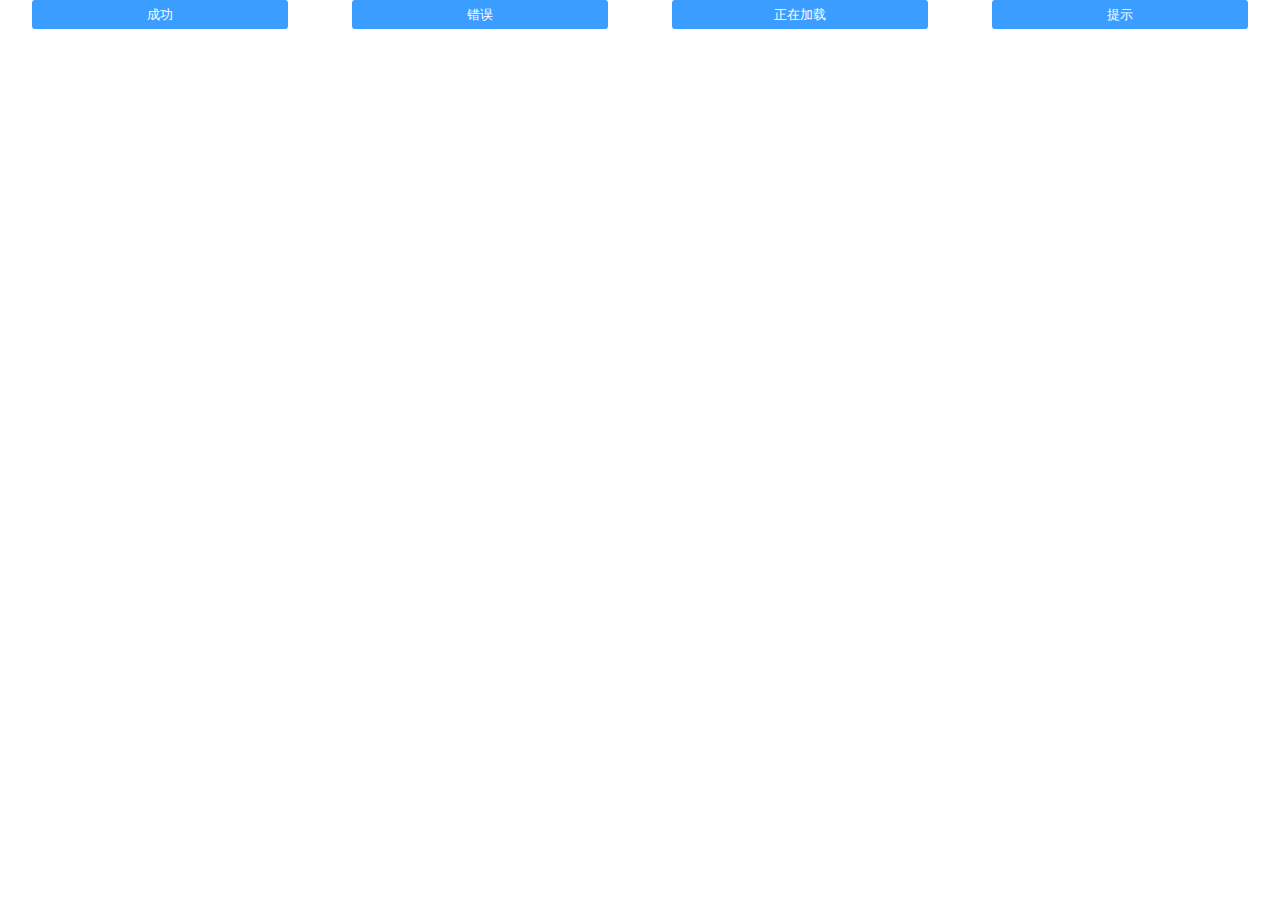
<file: dialog.js/index.html>
<!DOCTYPE html>
<html>
<head>
    <meta charset="UTF-8">
    <title></title>
    <meta name="viewport" content="width=device-width, initial-scale=1.0, maximum-scale=1.0, user-scalable=1.0"/>
    <link rel="stylesheet" type="text/css" href="./dialog.css">
    <style>
        .bg {
            width: 100%;
            height: 100%;
            background-color: red;
            opacity: .8;
            position: fixed;
            left: 0;
            top: 0;
            z-index: 1000
        }
    </style>
</head>
<body>
<div class="btn-container">
    <input type="button" id="success" onclick="success()" value="成功"/>
    <input type="button" id="error" onclick="error()" value="错误"/>
    <input type="button" id="load" onclick="load()" value="正在加载"/>
    <input type="button" id="tip" onclick="tip()" value="提示"/>
</div>
</body>
</html>
<script type="text/javascript" src="./myDialog.js"></script>
<script type="text/javascript">
    // =============================================
    // @des:
    // type:success成功 error错误 load加载中 tip提示信息
    // msg:内容
    // delay：显示时间
    // callBack(function):回调函数
    // @author:         shaotianyu
    // @time:           2017-03-19
    // =============================================
    //
    // 默认值
    // width:180, 动画容器的宽度 *宽度默认180px
    // height:150,  动画容器的高度 *宽度默认150px
    // type:"success" 弹出动画类型 *默认为success
    // msg:'操作成功', 弹出的信息  *默认 ‘操作成功’
    // delay:0, 显示持续时间 *默认0
    // bg:true, 是否显示背景遮罩层 *默认有浅黑色背景遮罩
    // bgWhite:false, 背景是否为白色 *默认不是白色
    // clickDomCancel:false, 点击遮罩层，弹出效果立即消失 *默认false
    // callback:null, 执行完动画后的回调函数 *默认null

    function success() {
        popup({
            type: 'success', msg: "操作成功", delay: 1000, callback: function () {
                // popup({type: 'tip', msg: "提示信息", delay: null});
            }
        });
    }

    function error() {
        popup({type: 'error', msg: "操作失败", delay: 2000, bg: true, clickDomCancel: true});
    }

    function load() {
        var test = popup({
            type: 'load', msg: "请等待", delay: 5000, callback: function () {
                popup({
                    type: 'success', msg: "操作成功", delay: 1000
                });
            }
        });
        // console.log(test)
        setTimeout(function () {
            test.close();
        }, 1000)

    }

    function tip() {
        popup({type: 'tip', msg: "提示信息", delay: null,icon:false,height:'80px'});
    }


    // $('#success').click(function(){
    //    popup({type:'success',msg:"操作成功",delay:1000,callBack:function(){
    //       console.log('callBack~~~');
    //    }});
    // })
    // $('#error').click(function(){
    //    popup({type:'error',msg:"操作失败",delay:2000,bg:true,clickDomCancel:true});
    // })
    // $('#load').click(function(){
    //    popup({type:'load',msg:"请等待",delay:1500,callBack:function(){
    //       popup({type:"success",msg:"加载成功",delay:1000});
    //    }});
    // })
    // $('#tip').click(function(){
    //    popup({type:'tip',msg:"提示信息",delay:null});
    // })
</script>
</file>
<file: dialog.js/dialog.css>
// ============================================= // @des: dialog.less // @author: shaotianyu // @time: 2017-03-19 // ============================================= @charset "utf-8"; .clearfix{*zoom:1}.clearfix:after{visibility:hidden;display:block;font-size:0;content:" ";clear:both;height:0}*{margin:0;padding:0}ul,ol{list-style:none}img{border:0}input,select,textarea{outline:0;border:0;background:0 0}textarea{resize:none}a{text-decoration:none}.body{font-family:14px microsoft yahei,微软雅黑,Arial,Tahoma}.btn-container{width:100%;display:flex;display:-webkit-flex;display:-moz-flex;justify-content:space-around;-webkit-justify-content:space-around;-moz-justify-content:space-around}.btn-container input[type=button]{width:20%;padding:.357rem;color:#fff;border-radius:3px;-webkit-radius:3px;-moz-radius:3px;background-color:#3b9dff}.btn-container input[type=button]:active{background-color:#1966b3}.boxContent *{box-sizing:content-box;-webkit-box-sizing:content-box;-moz-box-sizing:content-box}#animationTipBox{width:180px;height:auto;background-color:#fff;border-radius:8px;-webkit-border-radius:8px;-moz-border-radius:8px;position:fixed;left:50%;top:50%;margin-left:-90px;margin-top:-75px;z-index:1001;-webkit-animation:alertAnimation .3s ease-in-out 0s 1;-moz-animation:alertAnimation .3s ease-in-out 0s 1;animation:alertAnimation .3s ease-in-out 0s 1}#animationTipBox *{box-sizing:content-box;-webkit-box-sizing:content-box;-moz-box-sizing:content-box}#animationTipBox .icon{position:relative;width:80px;height:80px;border-radius:50px;-webkit-border-radius:50px;-moz-border-radius:50px;border:4px solid #6c3;margin:15px auto 5px}#animationTipBox .icon_box{width:80px;height:80px;margin:0 auto;text-align:center;position:relative}#animationTipBox .lose .icon{border-color:#ff9090}#animationTipBox .lose .icon_box{-webkit-animation:lose_Animation .5s ease 0s 1;-moz-animation:lose_Animation .5s ease 0s 1;animation:lose_Animation .5s ease 0s 1}#animationTipBox .dec_txt{font-size:16px;text-align:center;color:#666;line-height:26px;height:26px;padding:5px 0 10px}.tip .icon{width:80px;height:80px;background-color:#6c3;border-radius:100%;-webkit-border-radius:100%;-moz-border-radius:100%;color:#fff;font-size:80px;text-align:center;line-height:80px}.success .line_short{width:25px;height:5px;position:absolute;left:14px;top:46px;border-radius:4px;-webkit-border-radius:4px;-moz-border-radius:4px;background-color:#6c3;transform:rotate(45deg);-webkit-transform:rotate(45deg);-moz-transform:rotate(45deg);-webkit-animation:success_short_Animation .65s ease 0s 1;-moz-animation:success_short_Animation .65s ease 0s 1;animation:success_short_Animation .65s ease 0s 1}.success .line_long{width:47px;height:5px;position:absolute;right:8px;top:38px;border-radius:4px;-webkit-border-radius:4px;-moz-border-radius:4px;background-color:#6c3;transform:rotate(-45deg);-webkit-transform:rotate(-45deg);-moz-transform:rotate(-45deg);-webkit-animation:success_long_Animation .65s ease 0s 1;-moz-animation:success_long_Animation .65s ease 0s 1;animation:success_long_Animation .65s ease 0s 1}.lose .line_left,.lose .line_right{width:47px;height:5px;position:absolute;left:17px;top:37px;border-radius:4px;-webkit-border-radius:4px;-moz-border-radius:4px;background-color:#ff9090;transform:rotate(45deg);-webkit-transform:rotate(45deg);-moz-transform:rotate(45deg)}.lose .line_right{right:11px;top:37px;transform:rotate(-45deg);-webkit-transform:rotate(-45deg);-moz-transform:rotate(-45deg)}@-webkit-keyframes alertAnimation{0%{-webkit-transform:scale(.5)}45%{-webkit-transform:scale(1.25)}80%{-webkit-transform:scale(.95)}100%{-webkit-transform:scale(1)}}@-moz-keyframes alertAnimation{0%{-webkit-transform:scale(.5)}45%{-webkit-transform:scale(1.25)}80%{-webkit-transform:scale(.95)}100%{-webkit-transform:scale(1)}}@-webkit-keyframes alertAnimation{0%{-webkit-transform:scale(.5)}45%{-webkit-transform:scale(1.25)}80%{-webkit-transform:scale(.95)}100%{-webkit-transform:scale(1)}}@-webkit-keyframes success_short_Animation{0%{width:0;left:1px;top:19px}54%{width:0;left:1px;top:19px}70%{width:50px;left:-4px;top:37px}84%{width:17px;left:21px;top:48px}100%{width:25px;left:14px;top:45px}}@-moz-keyframes success_short_Animation{0%{width:0;left:1px;top:19px}54%{width:0;left:1px;top:19px}70%{width:50px;left:-4px;top:37px}84%{width:17px;left:21px;top:48px}100%{width:25px;left:14px;top:45px}}@-webkit-keyframes success_short_Animation{0%{width:0;left:1px;top:19px}54%{width:0;left:1px;top:19px}70%{width:50px;left:-4px;top:37px}84%{width:17px;left:21px;top:48px}100%{width:25px;left:14px;top:45px}}@-webkit-keyframes success_long_Animation{0%{width:0;right:46px;top:54px}65%{width:0;right:46px;top:54px}84%{width:55px;right:0;top:35px}100%{width:47px;right:8px;top:38px}}@-moz-keyframes success_long_Animation{0%{width:0;right:46px;top:54px}65%{width:0;right:46px;top:54px}84%{width:55px;right:0;top:35px}100%{width:47px;right:8px;top:38px}}@-webkit-keyframes success_long_Animation{0%{width:0;right:46px;top:54px}65%{width:0;right:46px;top:54px}84%{width:55px;right:0;top:35px}100%{width:47px;right:8px;top:38px}}@-webkit-keyframes load_Animation{0%{-webkit-transform:scale(.6);opacity:.2}50%{-webkit-transform:scale(.6);opacity:.5}80%{-webkit-transform:scale(1.15);opacity:.8}100%{-webkit-transform:scale(1);opacity:1}}@-moz-keyframes load_Animation{0%{-webkit-transform:scale(.6);opacity:.2}50%{-webkit-transform:scale(.6);opacity:.5}80%{-webkit-transform:scale(1.15);opacity:.8}100%{-webkit-transform:scale(1);opacity:1}}@-webkit-keyframes load_Animation{0%{-webkit-transform:scale(.6);opacity:.2}50%{-webkit-transform:scale(.6);opacity:.5}80%{-webkit-transform:scale(1.15);opacity:.8}100%{-webkit-transform:scale(1);opacity:1}}@-webkit-keyframes lose_Animation{0%{-webkit-transform:scale(.6);opacity:.2}50%{-webkit-transform:scale(.6);opacity:.5}80%{-webkit-transform:scale(1.15);opacity:.8}100%{-webkit-transform:scale(1);opacity:1}}@-moz-keyframes lose_Animation{0%{-webkit-transform:scale(.6);opacity:.2}50%{-webkit-transform:scale(.6);opacity:.5}80%{-webkit-transform:scale(1.15);opacity:.8}100%{-webkit-transform:scale(1);opacity:1}}@-webkit-keyframes lose_Animation{0%{-webkit-transform:scale(.6);opacity:.2}50%{-webkit-transform:scale(.6);opacity:.5}80%{-webkit-transform:scale(1.15);opacity:.8}100%{-webkit-transform:scale(1);opacity:1}}.load{position:relative;width:60px;height:80px;border-radius:50px;-webkit-border-radius:50px;-moz-border-radius:50px;border:4px solid #fff;margin:15px auto 5px;top:10px}.load .icon_box{margin:10px auto;width:60px;height:60px}.load .cirBox1,.load .cirBox2,.load .cirBox3{width:60px;height:60px;position:absolute;left:0;top:0}.load .cirBox1>div,.load .cirBox2>div,.load .cirBox3>div{width:10px;height:10px;border-radius:100%;-webkit-border-radius:100%;-moz-border-radius:100%;background-color:#ccc;position:absolute}.load .cirBox1{transform:rotate(30deg);-webkit-transform:rotate(30deg);-moz-transform:rotate(30deg)}.load .cirBox2{transform:rotate(60deg);-webkit-transform:rotate(60deg);-moz-transform:rotate(60deg)}.load .cirBox3{transform:rotate(90deg);-webkit-transform:rotate(90deg);-moz-transform:rotate(90deg)}.load .cir1{left:0;top:0}.load .cir2{right:0;top:0}.load .cir3{right:0;bottom:0}.load .cir4{left:0;bottom:0}.load .cir1,.load .cir2,.load .cir3,.load .cir4{-webkit-animation:cir_Animation 1.2s ease 0s infinite;-moz-animation:cir_Animation 1.2s ease 0s infinite;animation:cir_Animation 1.2s ease 0s infinite}.cirBox1 .cir2{-webkit-animation-delay:-1.1s;-moz-animation-delay:-1.1s;animation-delay:-1.1s}.cirBox1 .cir3{-webkit-animation-delay:-.8s;-moz-animation-delay:-.8s;animation-delay:-.8s}.cirBox1 .cir4{-webkit-animation-delay:-.5s;-moz-animation-delay:-.5s;animation-delay:-.5s}.cirBox2 .cir2{-webkit-animation-delay:-1s;-moz-animation-delay:-1s;animation-delay:-1s}.cirBox2 .cir3{-webkit-animation-delay:-.7s;-moz-animation-delay:-.7s;animation-delay:-.7s}.cirBox2 .cir4{-webkit-animation-delay:-.4s;-moz-animation-delay:-.4s;animation-delay:-.4s}.cirBox3 .cir2{-webkit-animation-delay:-.9s;-moz-animation-delay:-.9s;animation-delay:-.9s}.cirBox3 .cir3{-webkit-animation-delay:-.6s;-moz-animation-delay:-.6s;animation-delay:-.6s}.cirBox3 .cir4{-webkit-animation-delay:-.3s;-moz-animation-delay:-.3s;animation-delay:-.3s}@-webkit-keyframes cir_Animation{0%,80%,100%{-webkit-transform:scale(.4)}40%{-webkit-transform:scale(1)}}@-moz-keyframes cir_Animation{0%,80%,100%{-webkit-transform:scale(.4)}40%{-webkit-transform:scale(1)}}@-webkit-keyframes cir_Animation{0%,80%,100%{-webkit-transform:scale(.4)}40%{-webkit-transform:scale(1)}}.mask{width:100%;height:100%;background-color:#000;opacity:.8;position:fixed;left:0;top:0;z-index:1000}
</file>
